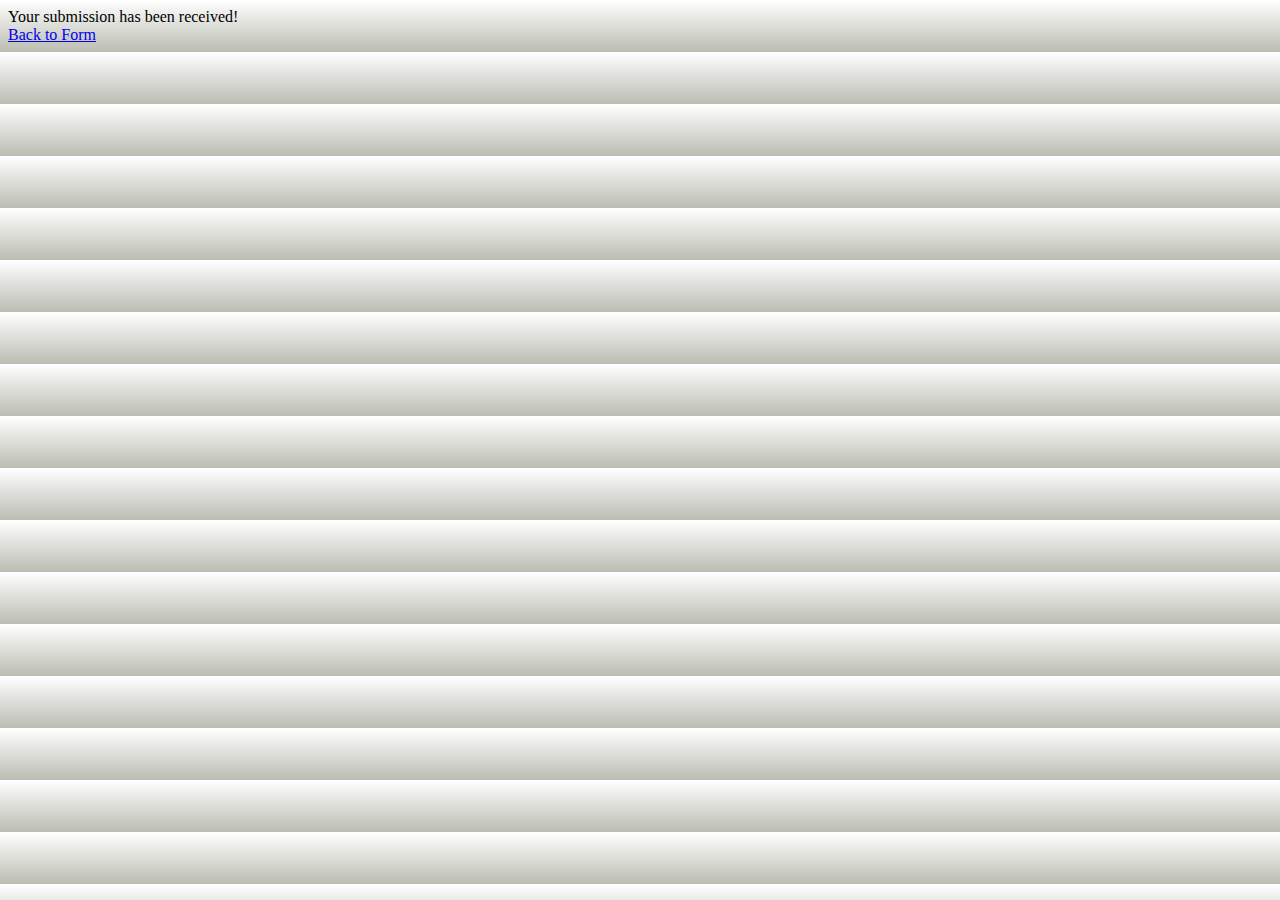
<file: results.html>
<!DOCTYPE html>
<html lang="en">
  <head>
    <meta charset="UTF-8">
    <meta name="viewport" content="width=device-width, initial-scale=1.0">
    <meta http-equiv="X-UA-Compatible" content="ie=edge">
    <title>Form Submission Results</title>
    <link rel="stylesheet" href="styles.css">
  </head>
  <body>
    <div id="results"></div>
    <div>Your submission has been received!</div>
    <a href="index.html">Back to Form</a>
    <script>
       const resultsList = document.getElementById('results')
       new URLSearchParams(window.location.search).forEach((value, name) => {
        resultsList.append()
       })
</file>
<file: styles.css>
header {
    width: 100%;
    font-family: 'Courier New', Courier, monospace;
    display: block;
    text-align: center;
    margin-left: auto;
    margin-right: auto;
}

#header-image {
    width: 150px;
    display: block;
    margin-left: auto;
    margin-right: auto;
}

body {
    background: rgb(186,189,177);
    background: linear-gradient(0deg, rgba(186,189,177,1) 0%, rgba(255,255,255,1) 100%);
}

.formContainer {
    width: 75%;
    max-width: 800px;
    padding: 40px 40px;
    display: block;
    margin-left: auto;
    margin-right: auto;
    background-color: #ffffff;
    border-right: 1px solid #e4e5e7;
    border-left: 1px solid #e4e5e7;
    box-shadow: 1px 1px 13px 1px #e4e5e7;
}

img {
    width: 100%;
}

.ratingradio input[type="radio"] {
    opacity: 0;
    position: fixed;
    width: 0;
  }

.ratingradio label {
    display: inline-flex;
    background-color: #ddd;
    padding: 0.75em;
    min-width: 18px;
    font-family: sans-serif, Arial;
    font-size: 16px;
    border-radius: 50%;
    justify-content: center;
    align-items: center;
}

.ratingradio {
    display: inline-block;
    position: relative;
    width: 100%;
}

.ratingradio input[type="radio"]:hover + label {
    background-color: #4682B4;
    border-color: black;
    color: black;
}

/*#intonationradio.ratingradio input[type="radio"]:hover + label {
    background-color: #4682B4;
    border-color: black;
    color: black;
}


#toneradio.ratingradio input[type="radio"]:checked + label {
    background-color: #1434A4;
    border-color: #1434A4;
    color: white;
}*/

.ratingradio input[type="radio"]:checked + label {
    background-color: #1434A4;
    border-color: #1434A4;
    color: white;
}

textarea {
    resize: none;
  }

canvas {
    background-color: white;
    border: 1px solid #CECED2;
    border-radius: 4px;
    cursor: crosshair;
    transition: background-color 200ms ease-in-out, border-color 200ms ease-in-out, box-shadow 200ms ease-in-out;
    width: 100%;
    height: 150px;
}

/* input:invalid {
    border-color: red;
  }
  
  input:valid {
    border-color: green;
  }
*/

.help { display: none; }
.invalid .help { display: block; }
.invalid label, .invalid input, .invalid .help {
  color: red;
  border-color: red;
}

input:invalid,
textarea:invalid {
    border: 1px solid #b92326;
    background-color: rgba(185, 35, 38, 0.25);
}

input:valid,
textarea:valid {
    border: 1px solid #8BC34A;
    background-color: rgba(139, 195, 74, 0.25);
}
</file>
